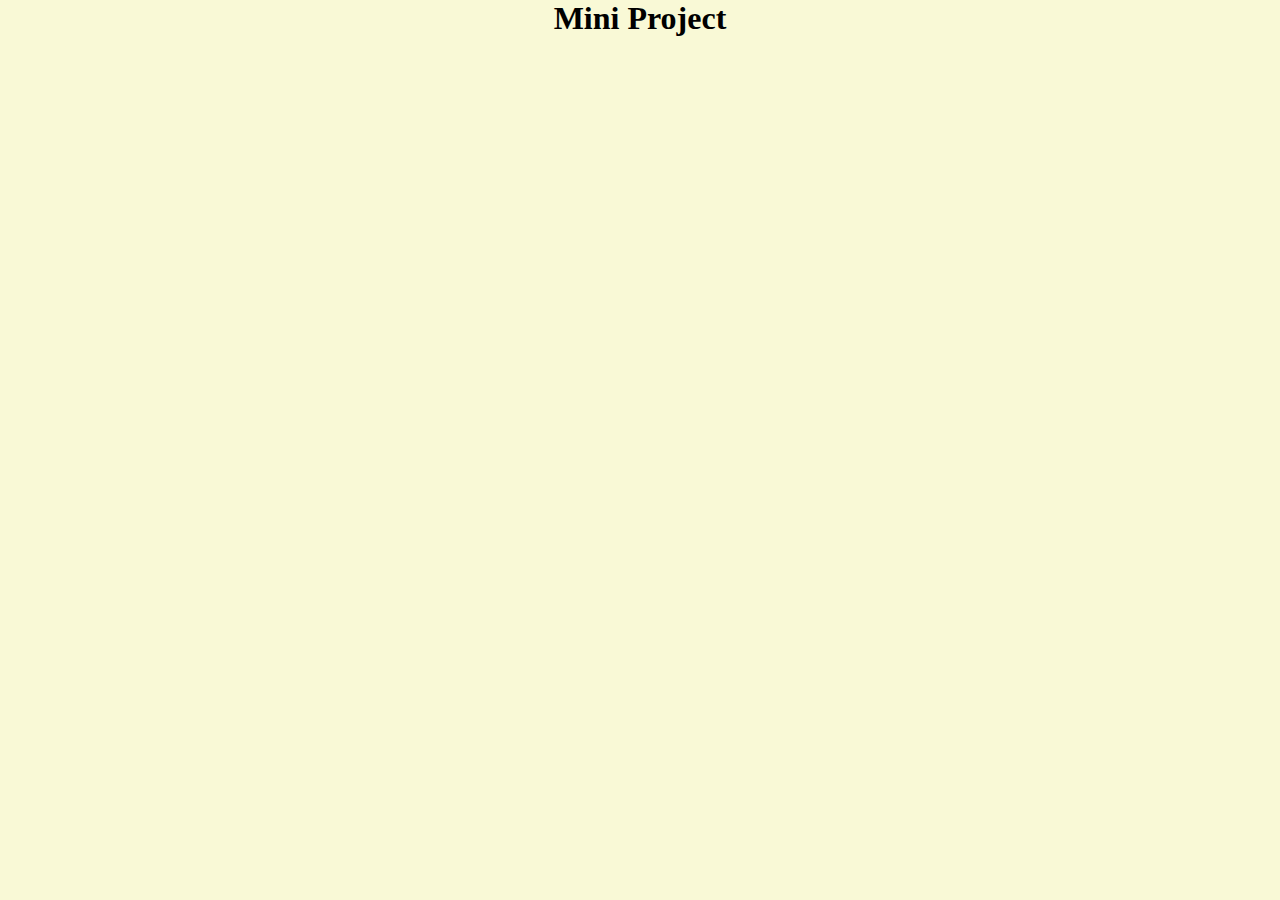
<file: JS/miniProject/HTML/index.html>
<!doctype html>
<html lang="en">
<head>
    <meta charset="UTF-8">
    <meta name="viewport"
          content="width=device-width, user-scalable=no, initial-scale=1.0, maximum-scale=1.0, minimum-scale=1.0">
    <meta http-equiv="X-UA-Compatible" content="ie=edge">
    <title>Index</title>
    <link rel="stylesheet" href="../styles.css">
</head>

<body>
<h1>Mini Project</h1>
<script src="../JS/main.js"></script>
</body>

</html>
</file>
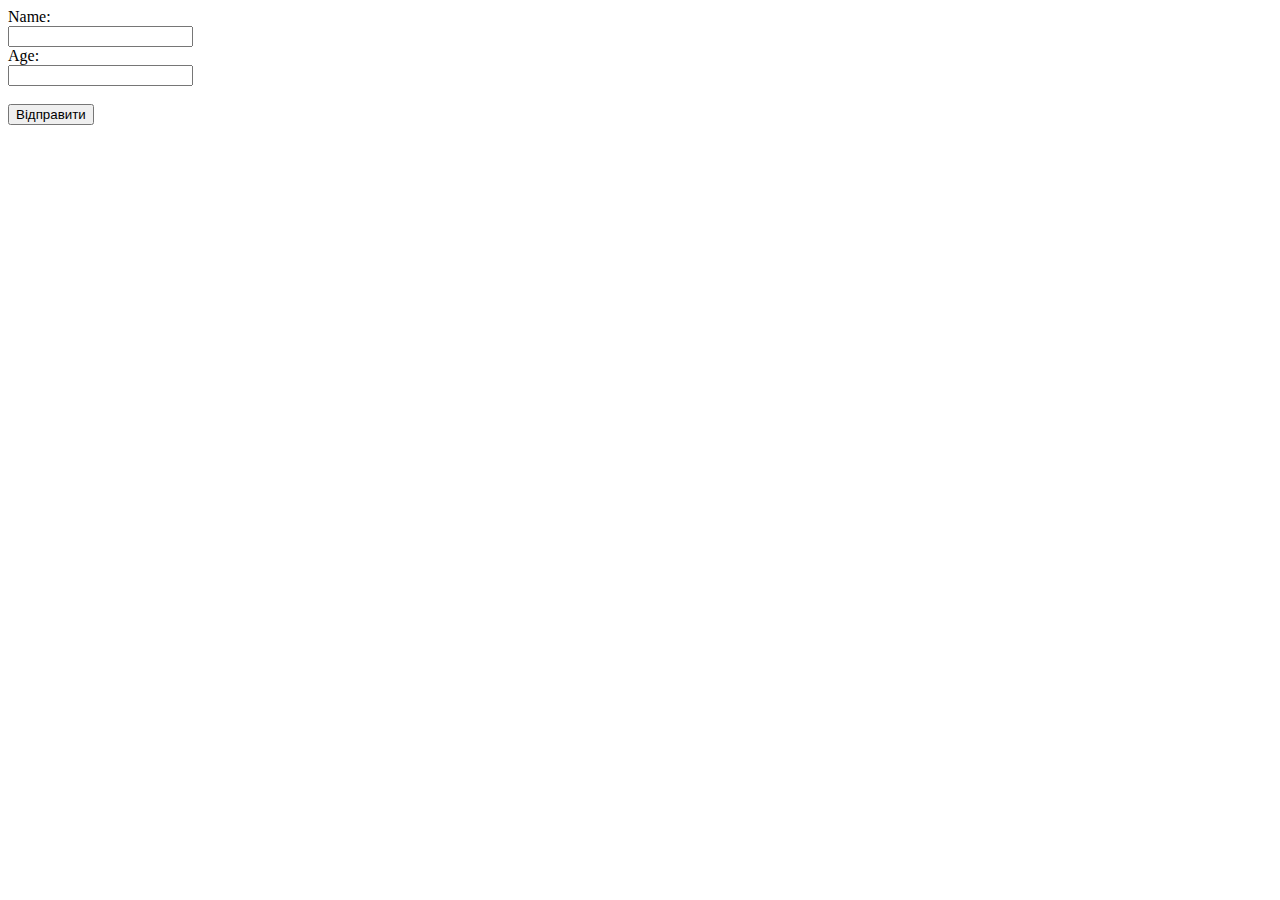
<file: JS/Lesson_11/index_les_11.html>
<!doctype html>
<html lang="en">
<head>
    <meta charset="UTF-8">
    <meta name="viewport"
          content="width=device-width, user-scalable=no, initial-scale=1.0, maximum-scale=1.0, minimum-scale=1.0">
    <meta http-equiv="X-UA-Compatible" content="ie=edge">
    <title>HW_11_LocalStorage</title>
</head>
<body>


<form name="name_age">

    <label for="name">Name:</label> <br>
    <input type="text" name="name" id="name"><br>

    <label for="age">Age:</label> <br>
    <input type="number" name="age" id="age"> <br> <br>


</form>

<button id="btn"> Відправити </button>

<script src="HW_les_11.js"></script>
</body>
</html>
</file>
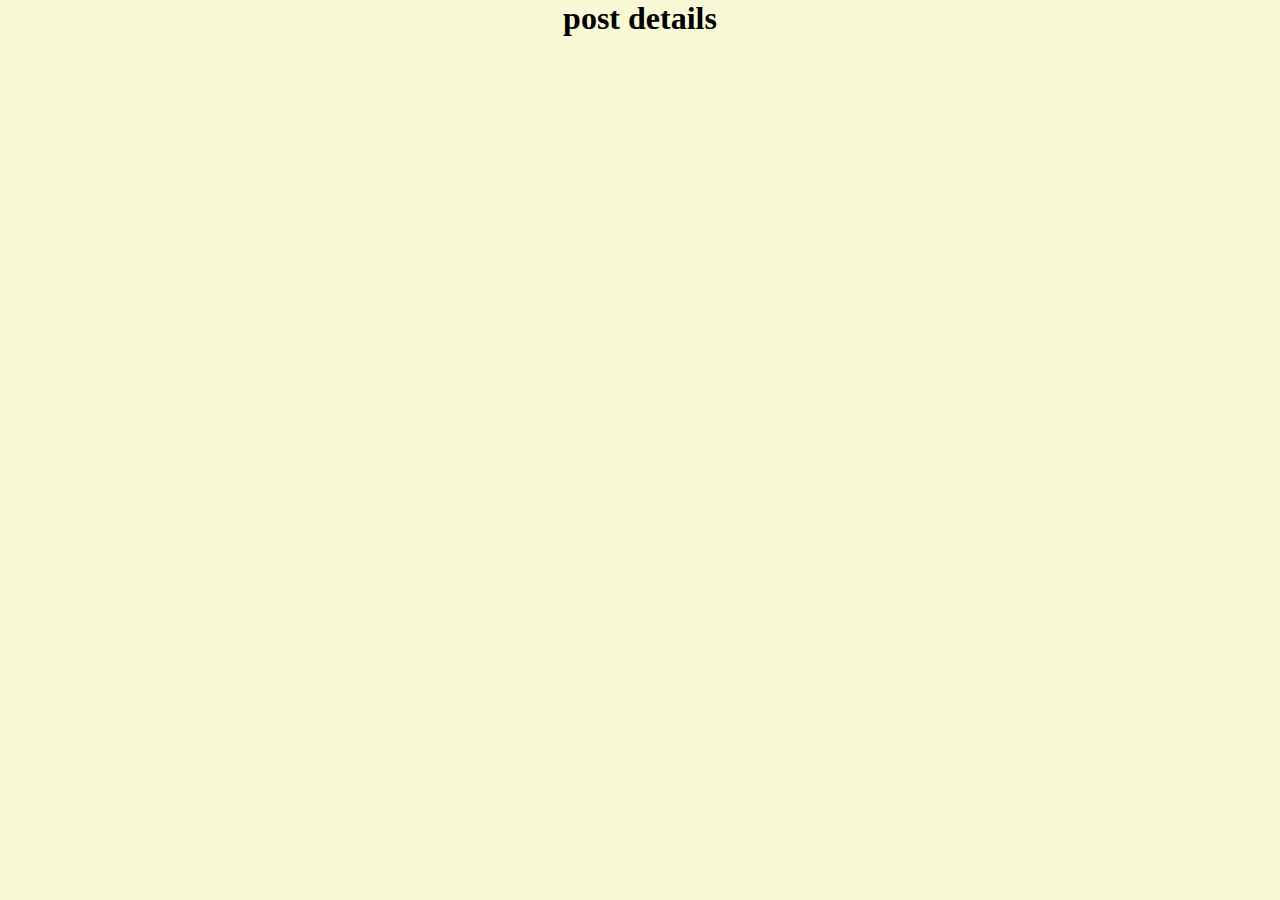
<file: JS/miniProject/HTML/postDetails.html>
<!doctype html>
<html lang="en">
<head>
    <meta charset="UTF-8">
    <meta name="viewport"
          content="width=device-width, user-scalable=no, initial-scale=1.0, maximum-scale=1.0, minimum-scale=1.0">
    <meta http-equiv="X-UA-Compatible" content="ie=edge">
    <title>Post Details</title>
    <link rel="stylesheet" href="../styles.css">
</head>
<body>
<h1>post details</h1>
<script src="../JS/postDetails.js"></script>
</body>
</html>
</file>
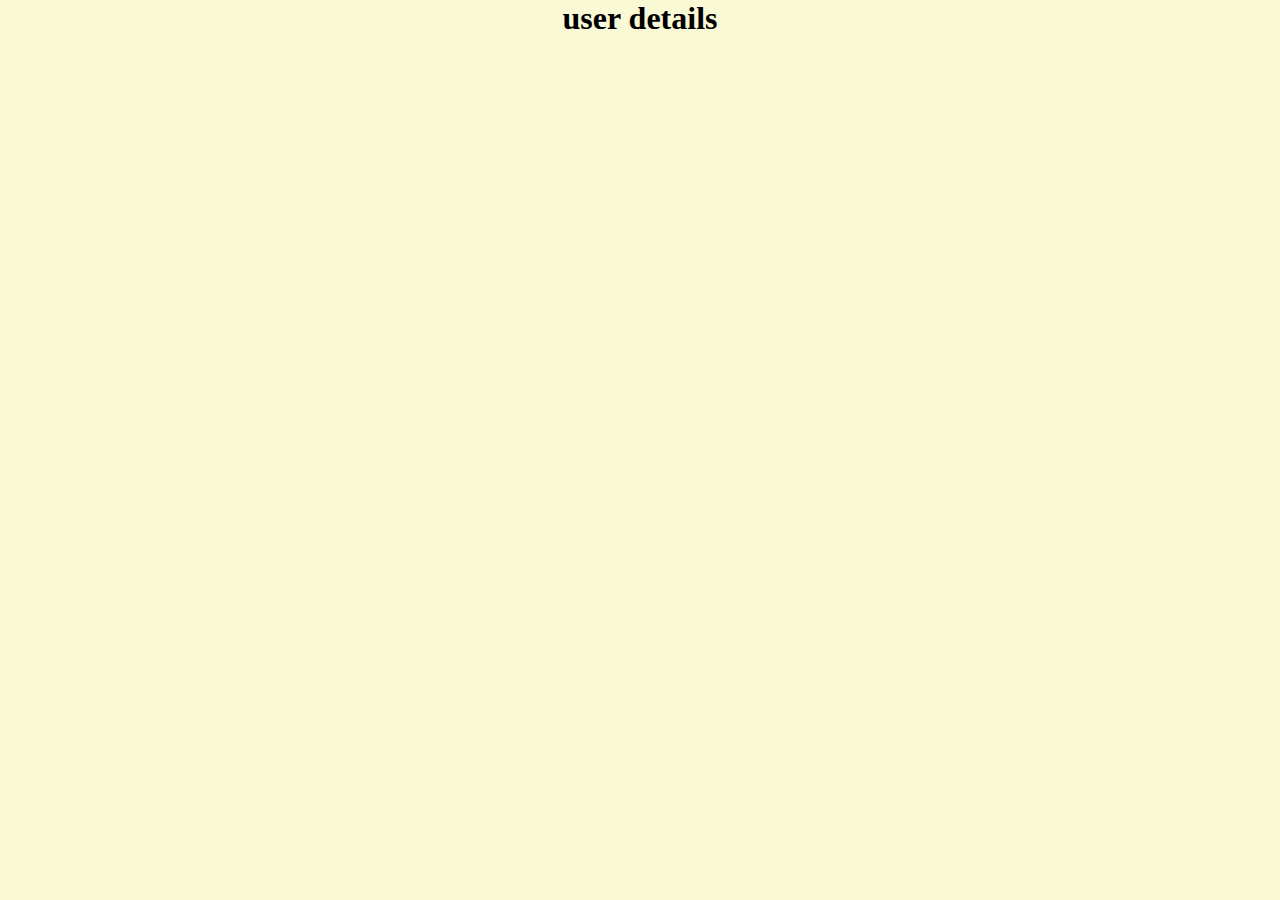
<file: JS/miniProject/HTML/userDatails.html>
<!doctype html>
<html lang="en">
<head>
    <meta charset="UTF-8">
    <meta name="viewport"
          content="width=device-width, user-scalable=no, initial-scale=1.0, maximum-scale=1.0, minimum-scale=1.0">
    <meta http-equiv="X-UA-Compatible" content="ie=edge">
    <title>User Details</title>
    <link rel="stylesheet" href="../styles.css">
</head>
<body>
        <h1 class="usDet">user details</h1>
        <script src="../JS/userDetails.js"></script>
</body>
</html>
</file>
<file: JS/miniProject/styles.css>
* {
    margin: 0;
    padding: 0;
    box-sizing: border-box;
    background-color: #f9f9d6;
}

h1 {
    text-align: center;

}

.btn {
    background-color: #f3f867;
    border-radius: 5px;
    padding: 5px;
    font-size: 20px;
}

.btn:hover {
    background-color: greenyellow;
    transition: .3s;
    transform: scale(1.2);
}

.mainDiv {
    border-radius: 15px;
    display: grid;
    grid-template-rows: 1fr 1fr;
    grid-template-columns: 1fr 1fr;
    grid-gap: 3vw;
    text-align: center;
    width: 90%;
    margin: 0 auto;
}

.eachUser {
    background-color: #abcaf4;
    border-radius: 15px;
    padding: 15px;
    font-size: 30px;
}

.wrapUserDetails {
    padding: 30px;
    border-radius: 15px;
    font-size: 20px;
    width: 90%;
    margin: 0 auto;
}

.btnGetPost {
    width: 70%;
    margin: 20px auto;
    display: block;
}

.company, .address, .geoWord {
    margin-left: 30px;
}

.geo {
    margin-left: 60px;
}
.postTitle{
    background-color: #abcaf4;
    border-radius: 15px;
    text-align: center;
}
.wrapForTitles{
    display: grid;
    grid-template-rows: 1fr 1fr;
    grid-template-columns: 1fr 1fr 1fr 1fr 1fr;
    grid-gap: 2vw;
    margin: 30px auto;
    width: 90%;
}
.postInfo{
    font-size: 20px;
    width: 90%;
    margin: 10px auto;
    border: 2px solid #0d0dad;
    border-radius: 15px;
    padding: 5px;
}
.commentBox{
    display: grid;
    grid-template-rows: 1fr 1fr;
    grid-template-columns: 1fr 1fr 1fr 1fr;
    grid-gap: 2vw;
    margin: 30px auto;
    width: 95%;
}
.commentContainer{
    background-color: #abcaf4;
    border-radius: 15px;
    padding: 5px;
}
</file>
